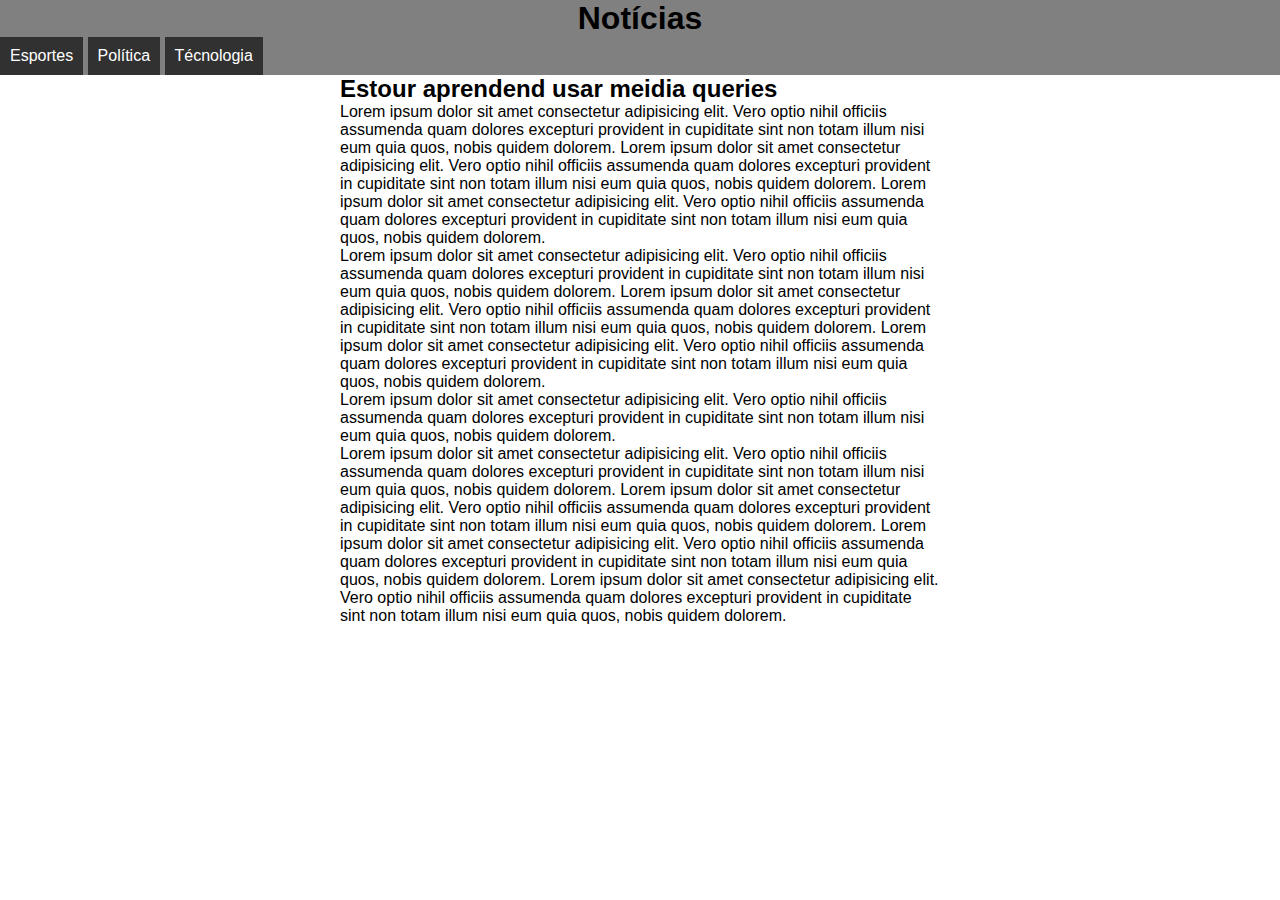
<file: mq001/index.html>
<!DOCTYPE html>
<html lang="pt-br">
<head>
    <meta charset="UTF-8">
    <meta http-equiv="X-UA-Compatible" content="IE=edge">
    <meta name="viewport" content="width=device-width, initial-scale=1.0">
    <title>Media Query</title>
    <link rel="stylesheet" href="estilos/tela.css" media="screen">
    <link rel="stylesheet" href="estilos/impressora.css" media="print">

</head>
<body>
    <header>
        <h1>Notícias</h1>
        <menu>
            <ul>
                <li>Esportes</li>
                <li>Política</li>
                <li>Técnologia</li>
            </ul>
        </menu>
    </header>
    <main>
        <article>
            <h2>Estour aprendend usar meidia queries</h2>
            <p>Lorem ipsum dolor sit amet consectetur adipisicing elit. Vero optio nihil officiis assumenda quam dolores excepturi provident in cupiditate sint non totam illum nisi eum quia quos, nobis quidem dolorem.
            Lorem ipsum dolor sit amet consectetur adipisicing elit. Vero optio nihil officiis assumenda quam dolores excepturi provident in cupiditate sint non totam illum nisi eum quia quos, nobis quidem dolorem.
            Lorem ipsum dolor sit amet consectetur adipisicing elit. Vero optio nihil officiis assumenda quam dolores excepturi provident in cupiditate sint non totam illum nisi eum quia quos, nobis quidem dolorem.</p>
            <p>Lorem ipsum dolor sit amet consectetur adipisicing elit. Vero optio nihil officiis assumenda quam dolores excepturi provident in cupiditate sint non totam illum nisi eum quia quos, nobis quidem dolorem.
            Lorem ipsum dolor sit amet consectetur adipisicing elit. Vero optio nihil officiis assumenda quam dolores excepturi provident in cupiditate sint non totam illum nisi eum quia quos, nobis quidem dolorem.
            Lorem ipsum dolor sit amet consectetur adipisicing elit. Vero optio nihil officiis assumenda quam dolores excepturi provident in cupiditate sint non totam illum nisi eum quia quos, nobis quidem dolorem.</p>
            <p>Lorem ipsum dolor sit amet consectetur adipisicing elit. Vero optio nihil officiis assumenda quam dolores excepturi provident in cupiditate sint non totam illum nisi eum quia quos, nobis quidem dolorem.</p>
            Lorem ipsum dolor sit amet consectetur adipisicing elit. Vero optio nihil officiis assumenda quam dolores excepturi provident in cupiditate sint non totam illum nisi eum quia quos, nobis quidem dolorem.
            Lorem ipsum dolor sit amet consectetur adipisicing elit. Vero optio nihil officiis assumenda quam dolores excepturi provident in cupiditate sint non totam illum nisi eum quia quos, nobis quidem dolorem.
            Lorem ipsum dolor sit amet consectetur adipisicing elit. Vero optio nihil officiis assumenda quam dolores excepturi provident in cupiditate sint non totam illum nisi eum quia quos, nobis quidem dolorem.
            Lorem ipsum dolor sit amet consectetur adipisicing elit. Vero optio nihil officiis assumenda quam dolores excepturi provident in cupiditate sint non totam illum nisi eum quia quos, nobis quidem dolorem.</p>

        </article>
    </main>
</body>
</html>
</file>
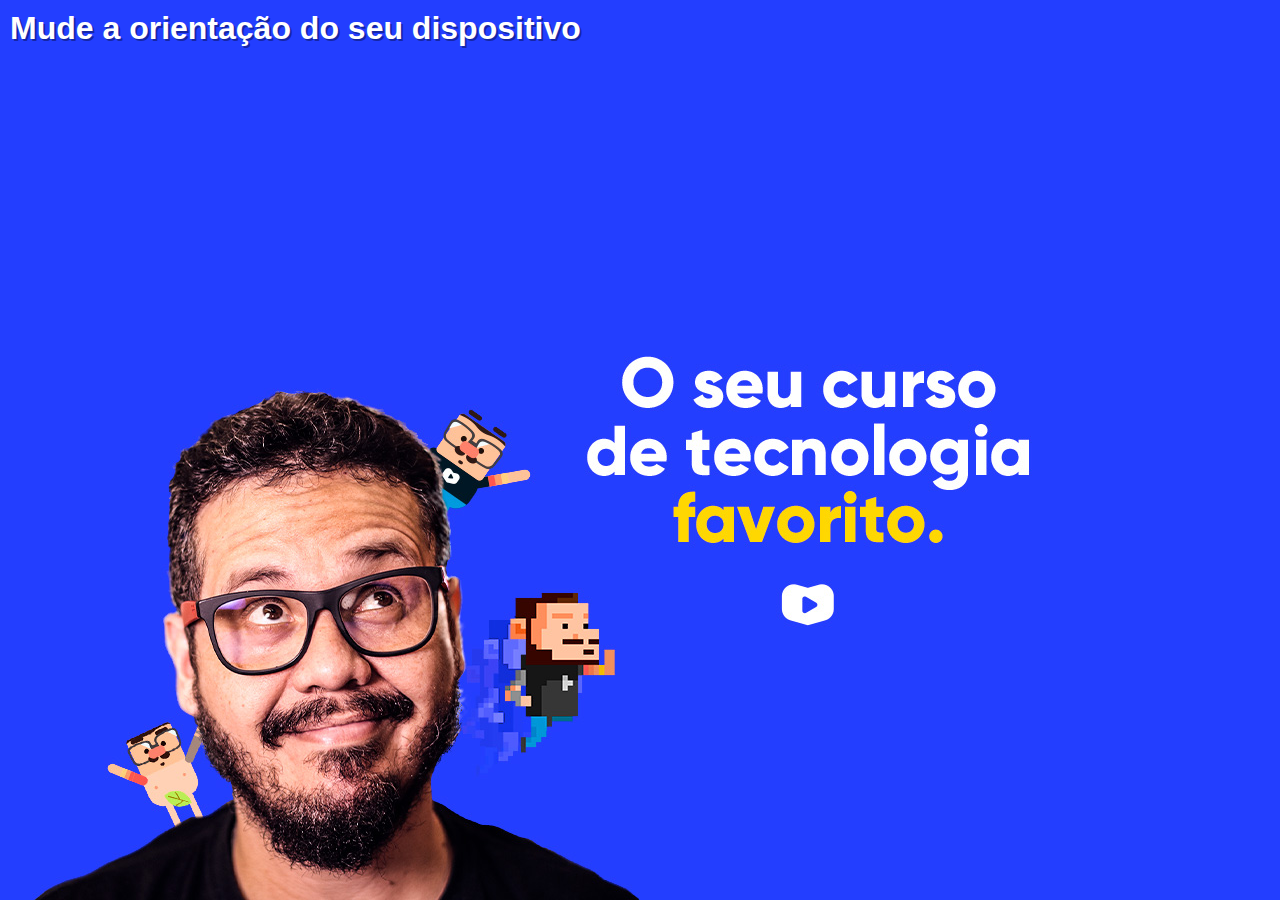
<file: mq002/index.html>
<!DOCTYPE html>
<html lang="pt-br">
<head>
    <meta charset="UTF-8">
    <meta http-equiv="X-UA-Compatible" content="IE=edge">
    <meta name="viewport" content="width=device-width, initial-scale=1.0">
    <title>Media Query</title>
    <link rel="stylesheet" href="estilos/style.css" media="all">
    <link rel="stylesheet" href="estilos/retrato.css" media="screen and (orientation: portrait)">
    <link rel="stylesheet" href="estilos/paisagem.css" media="screen and (orientation: landscape)">
</head>
<body>
    <h1>Mude a orientação do seu dispositivo</h1>
</body>
</html>
</file>
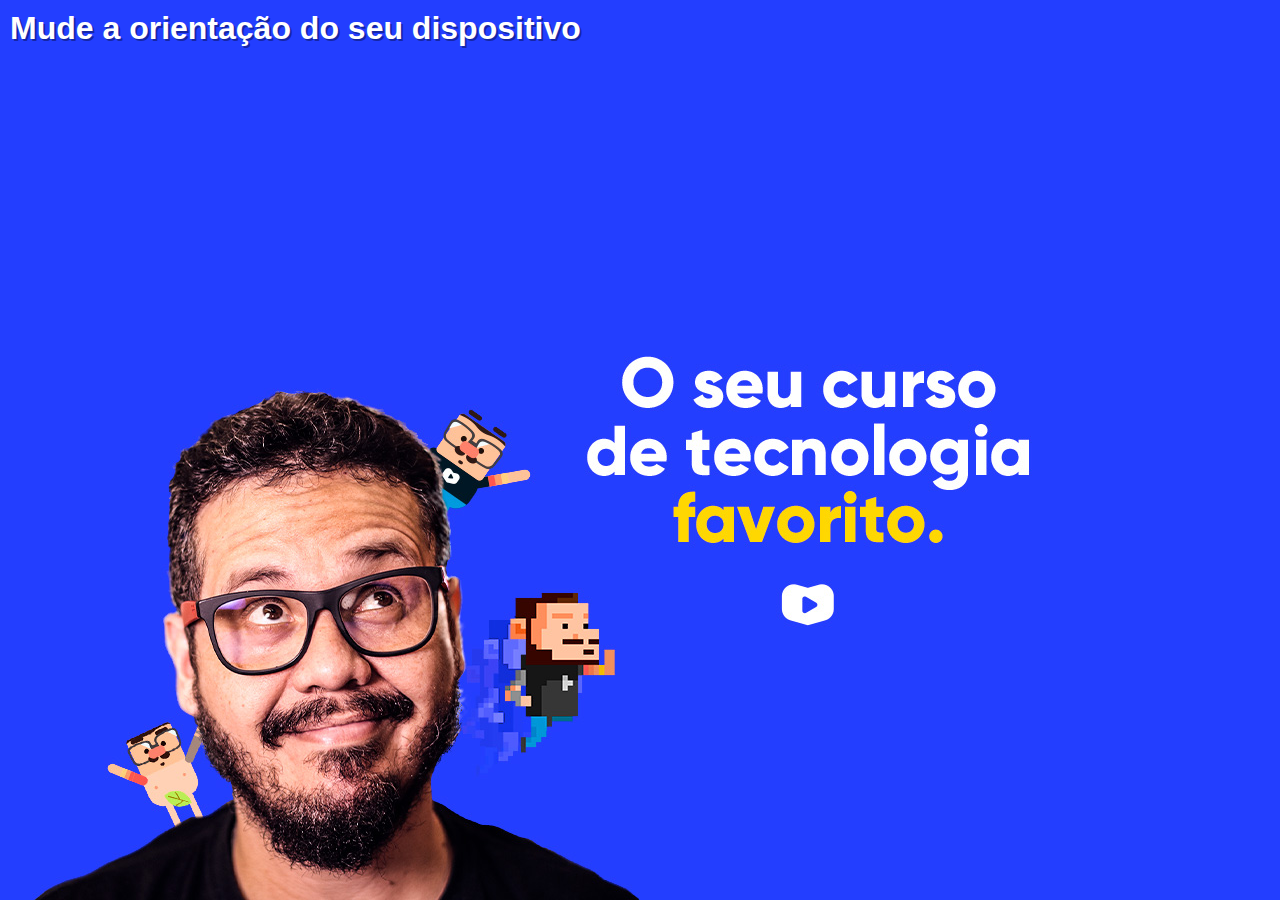
<file: mq003/index.html>
<!DOCTYPE html>
<html lang="pt-br">
<head>
    <meta charset="UTF-8">
    <meta http-equiv="X-UA-Compatible" content="IE=edge">
    <meta name="viewport" content="width=device-width, initial-scale=1.0">
    <title>Media Query</title>
    <link rel="stylesheet" href="estilo/style.css">
 
</head>
<body>
    <h1>Mude a orientação do seu dispositivo</h1>
</body>
</html>
</file>
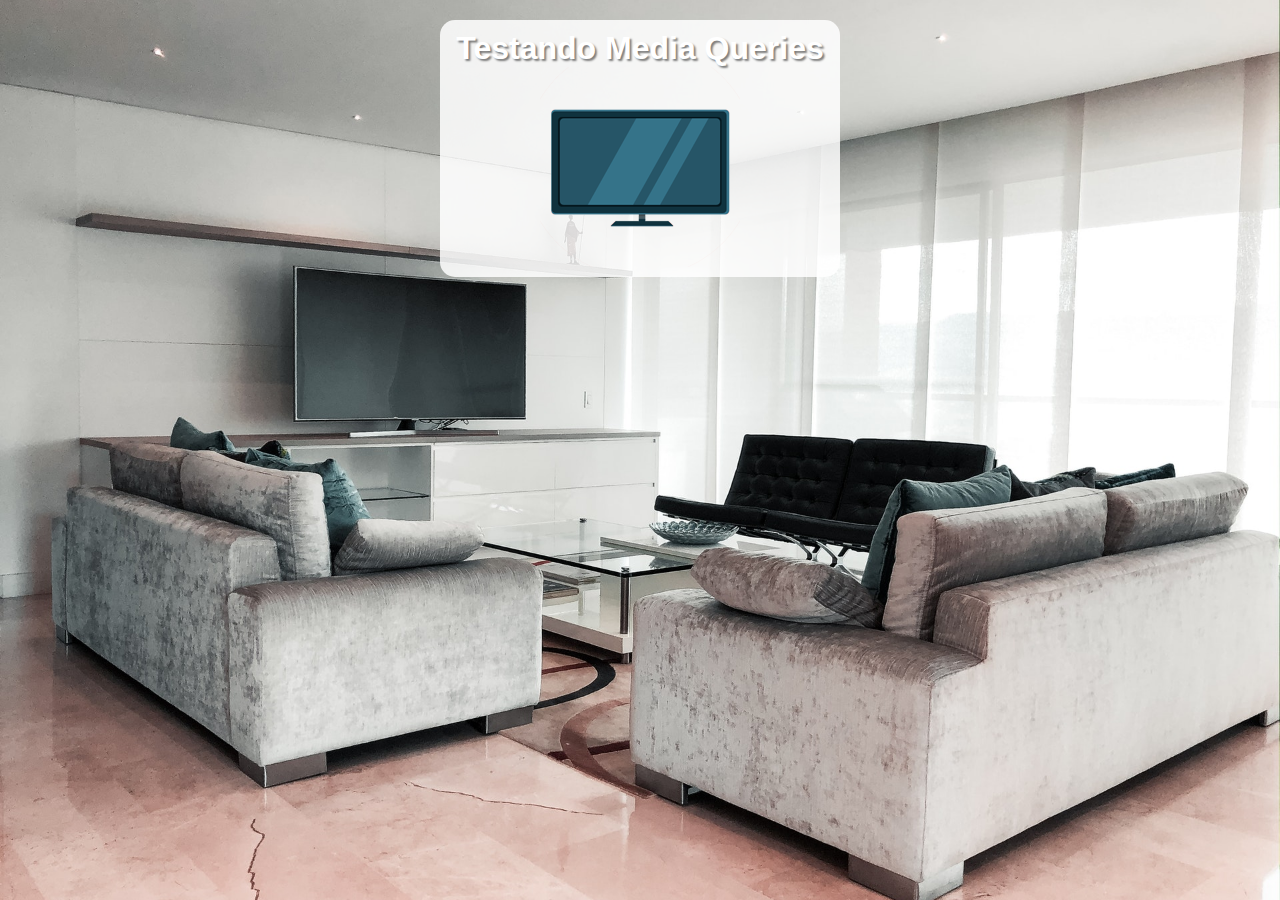
<file: mq004/index.html>
<!DOCTYPE html>
<html lang="pt-br">
<head>
    
    <meta charset="UTF-8">
    <meta http-equiv="X-UA-Compatible" content="IE=edge">
    <meta name="viewport" content="width=device-width, initial-scale=1.0">
    
    <title>Projeto Media Queries</title>

    <link rel="stylesheet" href="estilos/style.css" media="all">
    <link rel="stylesheet" href="estilos/media-query.css">

</head>
<body>
    <main>
        <h1> Testando Media Queries</h1>
        <img id="phone" src="../imagens/icon-phone.png" alt="Acessando via smartphone">
        <img id="tablet" src="../imagens/icon-tablet.png" alt="Acessando via tablet">
        <img id="print" src="../imagens/icon-print.png" alt="Versão para impressão">
        <img id="pc" src="../imagens/icon-pc.png" alt="Versão para desktop">
        <img id="tv" src="../imagens/icon-tv.png" alt="Versão para TV">
    </main>
</body>
</html>
</file>
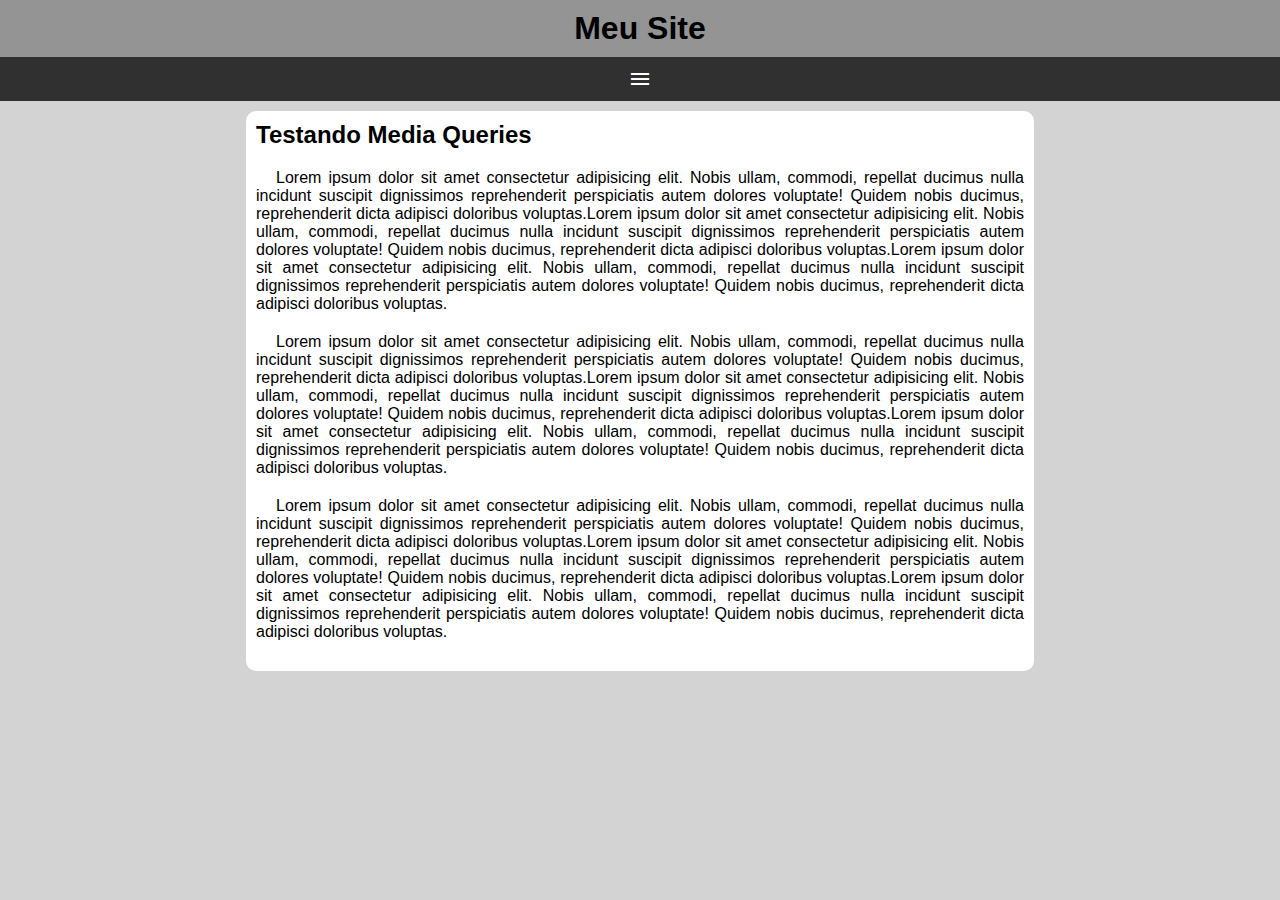
<file: mq005/index.html>
<!DOCTYPE html>
<html lang="pt-br">
<head>
    <meta charset="UTF-8">
    <meta http-equiv="X-UA-Compatible" content="IE=edge">
    <meta name="viewport" content="width=device-width, initial-scale=1.0">
    <title>Projeto Media Query</title>
    <link rel="stylesheet" href="https://fonts.googleapis.com/css2?family=Material+Symbols+Outlined:opsz,wght,FILL,GRAD@48,400,0,0" />
    <link rel="stylesheet" href="estilos/style.css">
    <link rel="stylesheet" href="estilos/media-queries.css">

</head>
<body onresize="mudouTamanho()">


    <header>
        <h1> Meu Site</h1>
        <span id="burguer" class="material-symbols-outlined" onclick="clickMenu()">menu

            <!-- SITE PARA ICONES *** https://fonts.google.com/icons ***-->
            
            </span>
        <menu id="itens">
            <ul>
                <li><a href="#">Opção 01</a></li>
                <li><a href="#">Opção 02</a></li>
                <li><a href="#">Opção 03</a></li>
                <li><a href="#">Opção 04</a></li>
                <li><a href="#">Opção 05</a></li>
            </ul>
        </menu>
    </header>
    <main>
        <article>
            <h2>Testando Media Queries</h2>
            <p>Lorem ipsum dolor sit amet consectetur adipisicing elit. 
                Nobis ullam, commodi, repellat ducimus nulla incidunt 
                suscipit dignissimos reprehenderit perspiciatis autem 
                dolores voluptate! Quidem nobis ducimus, reprehenderit
                 dicta adipisci doloribus voluptas.Lorem ipsum dolor sit amet consectetur adipisicing elit. 
                 Nobis ullam, commodi, repellat ducimus nulla incidunt 
                 suscipit dignissimos reprehenderit perspiciatis autem 
                 dolores voluptate! Quidem nobis ducimus, reprehenderit
                  dicta adipisci doloribus voluptas.Lorem ipsum dolor sit amet consectetur adipisicing elit. 
                  Nobis ullam, commodi, repellat ducimus nulla incidunt 
                  suscipit dignissimos reprehenderit perspiciatis autem 
                  dolores voluptate! Quidem nobis ducimus, reprehenderit
                   dicta adipisci doloribus voluptas.
                </p>
                <p>Lorem ipsum dolor sit amet consectetur adipisicing elit. 
                    Nobis ullam, commodi, repellat ducimus nulla incidunt 
                    suscipit dignissimos reprehenderit perspiciatis autem 
                    dolores voluptate! Quidem nobis ducimus, reprehenderit
                     dicta adipisci doloribus voluptas.Lorem ipsum dolor sit amet consectetur adipisicing elit. 
                     Nobis ullam, commodi, repellat ducimus nulla incidunt 
                     suscipit dignissimos reprehenderit perspiciatis autem 
                     dolores voluptate! Quidem nobis ducimus, reprehenderit
                      dicta adipisci doloribus voluptas.Lorem ipsum dolor sit amet consectetur adipisicing elit. 
                      Nobis ullam, commodi, repellat ducimus nulla incidunt 
                      suscipit dignissimos reprehenderit perspiciatis autem 
                      dolores voluptate! Quidem nobis ducimus, reprehenderit
                       dicta adipisci doloribus voluptas.
                    </p>
                    <p>Lorem ipsum dolor sit amet consectetur adipisicing elit. 
                        Nobis ullam, commodi, repellat ducimus nulla incidunt 
                        suscipit dignissimos reprehenderit perspiciatis autem 
                        dolores voluptate! Quidem nobis ducimus, reprehenderit
                         dicta adipisci doloribus voluptas.Lorem ipsum dolor sit amet consectetur adipisicing elit. 
                         Nobis ullam, commodi, repellat ducimus nulla incidunt 
                         suscipit dignissimos reprehenderit perspiciatis autem 
                         dolores voluptate! Quidem nobis ducimus, reprehenderit
                          dicta adipisci doloribus voluptas.Lorem ipsum dolor sit amet consectetur adipisicing elit. 
                          Nobis ullam, commodi, repellat ducimus nulla incidunt 
                          suscipit dignissimos reprehenderit perspiciatis autem 
                          dolores voluptate! Quidem nobis ducimus, reprehenderit
                           dicta adipisci doloribus voluptas.
                        </p>

        </article>
    </main>
    <script>
        function clickMenu(){
            if (itens.style.display == 'block'){
                itens.style.display='none'
            }else{
                itens.style.display='block'
            }
        
        }

        function mudouTamanho(){
            if(window.innerWidth >= 768){
                itens.style.display='block'
            }
        }

    </script>
</body>
</html>
</file>
<file: mq001/estilos/tela.css>
@charset "UTF-8";

/*Estilo para impressora*/

*{
    margin: 0px;
    padding: 0px;
}

html{
    font-family: Arial, Helvetica, sans-serif;
}
header{
    background-color: grey;

}
header > h1{
    text-align: center;
}
menu ul {
    list-style-type: none; /* remover simbolo da lista*/
    background-color: gray;
}
menu li{
    background-color: rgb(49, 49, 49);
    color: white;
    display: inline-block;
    padding: 10px;
}
article{
    width: 600px;
    display: block;
    margin: auto;
}
</file>
<file: mq001/estilos/impressora.css>
@charset "UTF-8";

/*Estilo para impressora*/

*{
    margin: 10px;
    padding: 10px;
}

html{
    font-family: 'Courier New', Courier, monospace;
    font-size: 1.5em;
    line-height: 1.5em;/*espaçamento entre as linhas*/
}

menu{
    display: none;
}

article{
    width: 100%;
}

article::after{ /*para comando depois da tag usa-se :: */

    content: 'Esse artigo foi impresso através do site www.cursoemvideo.com/noticias';
}
</file>
<file: mq002/estilos/style.css>
@charset "UTF-8";

/*Configurações gerais  */

*{
    margin: 0px;
    padding: 0px;
    font-family: Arial, Helvetica, sans-serif;
}
html, body{
    width: 100vw;
    height: 100vh;
    background-color: #233eff;
    background-size: contain;
    background-repeat: no-repeat;
    }
h1{
    color: white;
    text-shadow: 2px 2px 0px #1526a7;
    padding: 10px;
}
</file>
<file: mq002/estilos/retrato.css>
@charset "UTF-8";

/* Aparelho portrait */

body{
   background-image: url(../imagens/cev-portrait.jpg);
   background-position: center bottom;
</file>
<file: mq002/estilos/paisagem.css>
@charset "UTF-8";

/* Aparelho modo landscape */

body{
    background-image: url(../imagens/cev-landscape.jpg);
    background-position: left bottom;
}
</file>
<file: mq003/estilo/style.css>
@charset "UTF-8";

 /* Declarações gerais de tela */
 *{
    margin: 0px;
    padding: 0px;
    font-family: Arial, Helvetica, sans-serif;
}
html, body{
    width: 100vw;
    height: 100vh;
    background-color: #233eff;
    background-size: contain;
    background-repeat: no-repeat;
    }
h1{
    color: white;
    text-shadow: 2px 2px 0px #1526a7;
    padding: 10px;
}

    /* Declarações para o formato de tela portrait (retrato) */

   @media screen and (orientation: portrait){

    body{
   background-image: url(../imagens/cev-portrait.jpg);
   background-position: center bottom;

   } 
}    
    
    /* Declarações para o formato de tela landscape (paisagem) */
    
    @media screen and (orientation: landscape) {

        body{
    background-image: url(../imagens/cev-landscape.jpg);
    background-position: left bottom;
}


    }
</file>
<file: mq004/estilos/style.css>
@charset "UTF-8";

/* Versão Mobile First */

*{
    font-family: Arial, Helvetica, sans-serif;
    font-size: 1em;
    margin: 0px;
    padding: 0px;
    box-sizing: border-box;
}
html{
    height: 100vh;
}
body{
    background: black url(../../imagens/back-phone.jpg) no-repeat;
    background-size: cover;
    background-position: center center;
}
main{
    background-color: rgba(255,255,255,0.842);
    width: 400px;
    margin: auto;
    margin-top: 20px;
    border-radius: 15px;
    padding: 10px;
}

h1{
    text-align: center;
    color: white;
    text-shadow: 2px 2px 2px rgba(0,0,0,0.493);
    font-size: 2em;
}
img{
    
   display: block;
   margin: auto;

}

img#phone{ display: block;}
img#tablet{ display: none;}
img#print{ display: none;}
img#pc{display: none;}
img#tv{display: none;}
</file>
<file: mq004/estilos/media-query.css>
@charset "UTF-8";

/* Todas as demais telas*/

/* Typical Device Breakpoints
-----------------------------*/

/*  - Pequenas telas ate 600px
    - celulares de 600 até 768 px
    - Tablets de 768px até 992px
    - Desktops de 992px até 1200px
    - Grandes telas acima de 1200px
*/

@media print{

}

@media screen and (min-width: 768px) and (max-width: 992px){  /* tablet */
    body{
        background-image: url(../imagens/back-tablet.jpg);
    }


img#phone{ display: none;} 
img#tablet{ display: block;} 
img#print{ display: none;}
img#pc{display: none;} 
img#tv{display: none;}
}

@media screen and (min-width: 992px) and (max-width: 1200px){  /* desktop */
  body{
    background-image: url(../imagens/back-pc.jpg);
  }
  
img#phone{ display: none;}
img#tablet{ display: none;}
img#print{ display: none;}
img#pc{display: block;}
img#tv{display: none;}
}

@media screen and (min-width: 1200px) { /* Grandes telas */
    body{
        background-image: url(../imagens/back-tv.jpg);
    }

img#phone{ display: none;}
img#tablet{ display: none;}
img#print{ display: none;}
img#pc{display: none;}
img#tv{display: block;}
    
}
</file>
<file: mq005/estilos/style.css>
@charset "UTF-8";

*{
    font-family: Arial, Helvetica, sans-serif;
    margin: 0px;
    padding: 0px;
}


body, html{
    background-color: lightgray;
}

header{
    background-color: rgb(148,148,148);

}

header > h1 {
    padding: 10px;
    text-align: center;

}

span#burguer{
    background-color: rgb(48, 48, 48);
    color: white;
    display: block;
    text-align: center;
    padding: 10px;
    cursor: pointer; /* muda o ponteiro do mouse para maozinha */
}

span#burguer:hover{
    background-color: white;
    color: black;

}

menu{
    display: none;
}

menu > ul {
    list-style-type: none; 
}

menu > ul > li > a{
    display: block;
    padding: 10px;
    text-decoration: none;
    text-align: center;
    background-color: rgb(87, 87, 87);
    color: white;
    border-top: 2px solid gray;
}

menu > ul > li > a:hover{
    background-color: gray;
}

main{
    width: 90vw;
    background-color: white;
    margin: auto; /* mantém o testo no centro da tela*/
    margin-top: 10px;
    padding: 10px;
    border-radius: 10px;

}

article > h2 {
    padding-bottom: 20px;
}

article > p {
    text-align: justify;
    margin-bottom: 20px;
    text-indent: 20px; /* Cria um parágrafo no inicicio de cada texto */
}
</file>
<file: mq005/estilos/media-queries.css>
@charset "UTF-8";

@media screen and (min-width:768){

    span#burguer{

        display: none;
    }

    menu{
        display: block;
    }

}

menu > ul > li{
    display: inline-block;
}

main{
    width: 768px;
}
</file>
